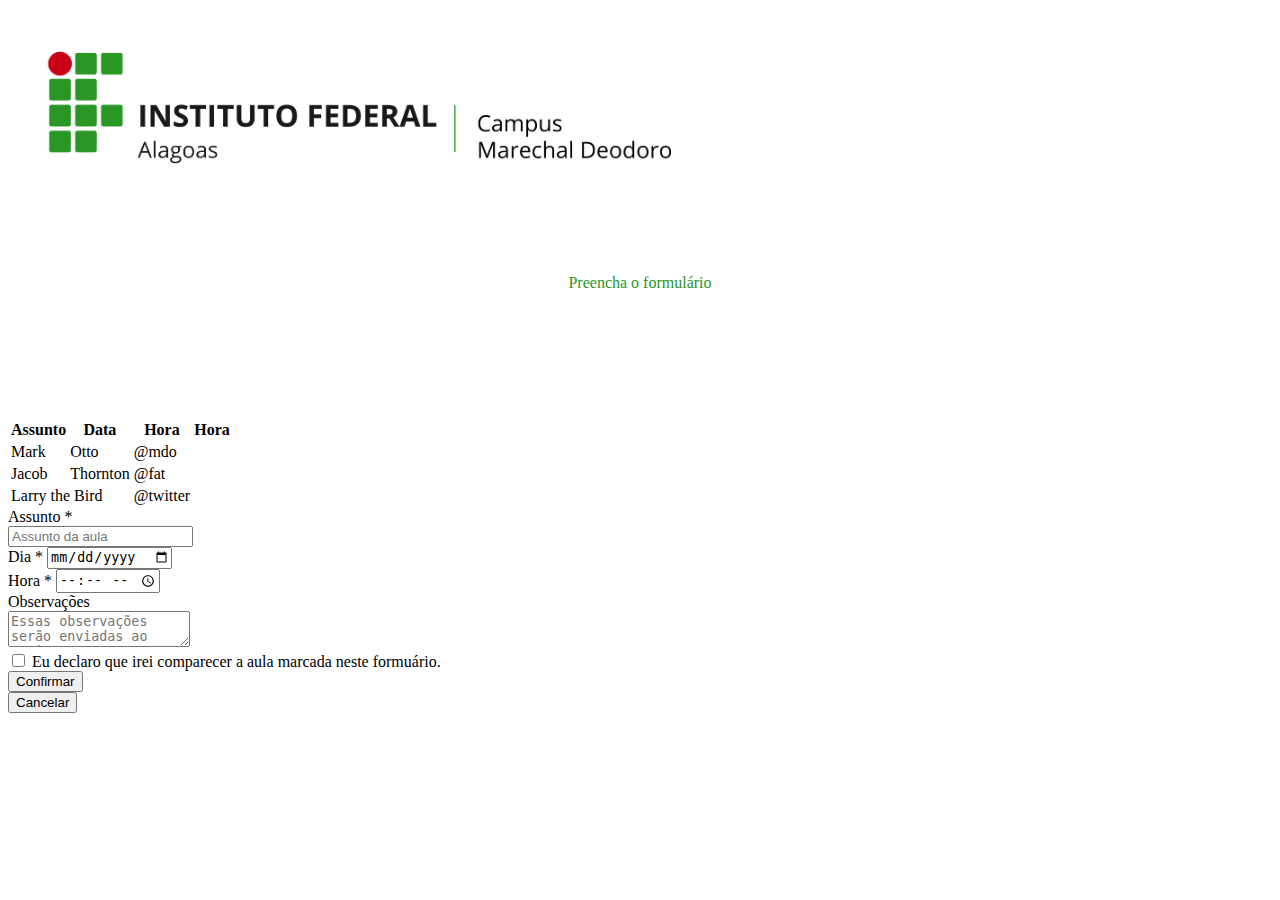
<file: formulario copy.html>
<!DOCTYPE html>
<html lang="pt-br">


<!-- 
SITE ÓTIMO PARA BAIXAR .SVG
https://storyset.com/illustration/studying/amico -->




<head>
  <meta charset="UTF-8">
  <meta http-equiv="X-UA-Compatible" content="IE=edge">
  <meta name="viewport" content="width=device-width, initial-scale=1">
  <link href="style.css" rel="stylesheet" type="text/css" />
  <link rel="stylesheet" href="https://cdn.jsdelivr.net/npm/bulma@0.9.4/css/bulma.min.css"
  <script type="text/javascript" src="scripts.js"></script>
  <title>Login | IFAL-MD</title>
</head>

<body>
  <div class="container" style="height: 100%;">
    <section class="section">
      <container class="container">
        <nav class="level">
          <p class="level-item has-text-centered">
            <img src="copy2_of_IFAL_Macei_horizontal (1).png" style="max-height: 200px;">
          </p>
        </nav>
      </container>
      <center>
        <div class="title" style="padding-top: 3%; padding-bottom: 3%; color: #299626; padding-bottom: 10%;"
          id="disciplina">Preencha o formulário</div>
      </center>

      <div class="box">
        <table class="table">
          <thead>
            <tr>
              <th scope="col">Assunto</th>
              <th scope="col">Data</th>
              <th scope="col">Hora</th>
              <th scope="col">Hora</th>
            </tr>
          </thead>
          <tbody>
            <tr>
              <td>Mark</td>
              <td>Otto</td>
              <td>@mdo</td>
            </tr>
            <tr>
              <td>Jacob</td>
              <td>Thornton</td>
              <td>@fat</td>
            </tr>
            <tr>
              <td colspan="2">Larry the Bird</td>
              <td>@twitter</td>
            </tr>
          </tbody>
        </table>
      </div>
      
      <div class="field">
        <label class="label">Assunto *</label>
        <div class="control">
          <input class="input" type="text" name="nome" placeholder="Assunto da aula">
        </div>
      </div>

      <div class="field">
        <label class="label">Dia *</label>
        <input class="input" type="date" name="dia" placeholder="20/02/2001">
      </div>
      <div class="field">
        <label class="label">Hora *</label>
        <input class="input" type="time" name="hora" placeholder="9:20">
      </div>

      <div class="field">
        <label class="label">Observações</label>
        <div class="control">
          <textarea class="textarea" name="observacao" placeholder="Essas observações serão enviadas ao monitor"></textarea>
        </div>
      </div>

      <div class="field">
        <div class="control">
          <label class="checkbox">
            <input type="checkbox">
            Eu declaro que irei comparecer a aula marcada neste formuário.
          </label>
        </div>
      </div>

      <div class="field is-grouped">
        <div class="control">
          <button class="button is-link" onclick="saveForm()">Confirmar</button>
        </div>
        <div class="control">
          <button class="button is-link is-light">Cancelar</button>
        </div>
      </div>

    </section>
  </div>

  <!-- <footer class="footer">
        <div class="content has-text-centered">
          <p>
            <strong>Desenvolvido</strong> pelo setor de <a href="https://www2.ifal.edu.br/acesso-a-informacao/institucional/agenda-da-reitoria/marechal-deodoro">Tecnologia do IFAL- Campus Marechal Deodoro</a>.
          </p>
        </div>
    </footer> -->

</body>

</html>
</file>
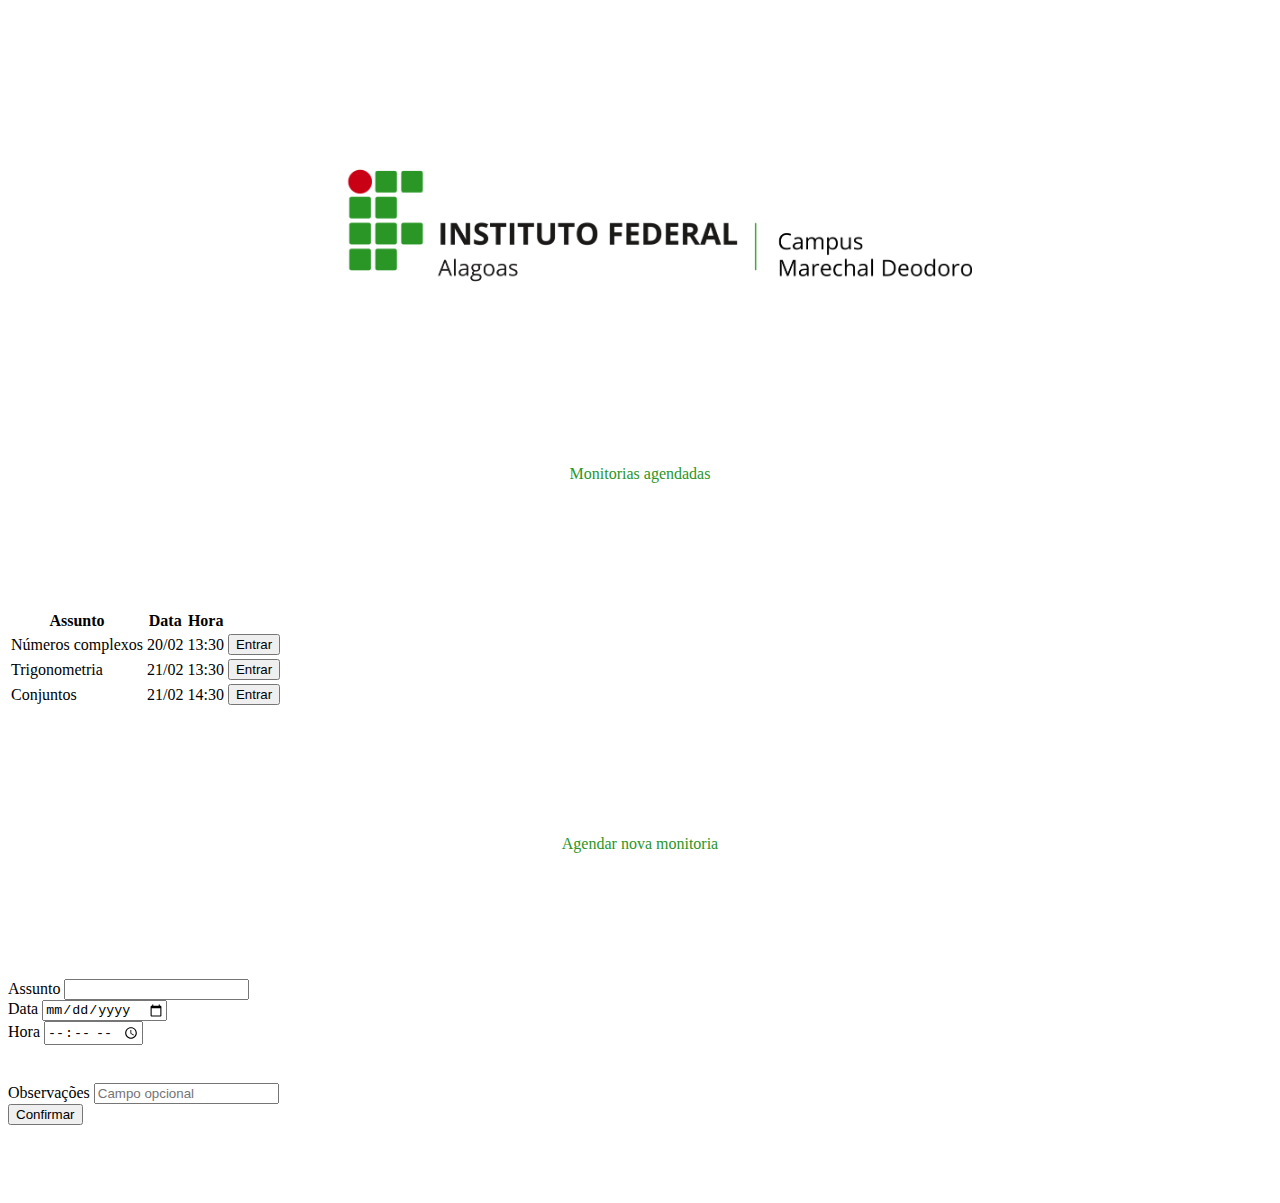
<file: formulario.html>
<!DOCTYPE html>
<html lang="pt-br">


<!-- 
SITE ÓTIMO PARA BAIXAR .SVG
https://storyset.com/illustration/studying/amico -->




<head>
  <meta charset="UTF-8">
  <meta http-equiv="X-UA-Compatible" content="IE=edge">
  <meta name="viewport" content="width=device-width, initial-scale=1">
  <link href="style.css" rel="stylesheet" type="text/css" />
  <link href="https://cdn.jsdelivr.net/npm/bootstrap@5.3.0-alpha1/dist/css/bootstrap.min.css" rel="stylesheet"
    integrity="sha384-GLhlTQ8iRABdZLl6O3oVMWSktQOp6b7In1Zl3/Jr59b6EGGoI1aFkw7cmDA6j6gD" crossorigin="anonymous">
  <script type="text/javascript" src="scripts.js"></script>
  <title>Login | IFAL-MD</title>
</head>

<body>
  <div class="container" style="height: 100%;">
    <section class="section">
      <center>
        <div class="container" style="padding-top: 10%;"><img src="./imagens/copy2_of_IFAL_Macei_horizontal (1).png" class="img-fluid" alt="LogoIfal" style="max-height: 200px;"></div>
        <div class="h1" style="padding-top: 10%; padding-bottom: 3%; color: #299626; padding-bottom: 10%;"
          id="disciplina">Monitorias agendadas
        </div>
      </center>
      <div class="container">
        <table class="table">
          <thead>
            <tr>
              <th scope="col">Assunto</th>
              <th scope="col">Data</th>
              <th scope="col">Hora</th>
              <th scope="col"></th>
            </tr>
          </thead>
          <tbody>
            <tr>
              <td>Números complexos</td>
              <td>20/02</td>
              <td>13:30</td>
              <td><button type="button" class="btn btn-light">Entrar</button></td>
            </tr>
            <tr>
              <td>Trigonometria</td>
              <td>21/02</td>
              <td>13:30</td>
              <td><button type="button" class="btn btn-light">Entrar</button></td>
            </tr>
            <tr>
              <td>Conjuntos</td>
              <td>21/02</td>
              <td>14:30</td>
              <td><button type="button" class="btn btn-light">Entrar</button></td>
            </tr>
          </tbody>
        </table>
        <center>
          <div class="h1" style="padding-top: 10%; padding-bottom: 3%; color: #299626; padding-bottom: 10%;"
            id="disciplina">Agendar nova monitoria
          </div>
        </center>

        <form>
          <div class="mb-3">
            <label for="exampleInputEmail1" class="form-label">Assunto</label>
            <input type="text" class="form-control" id="assuntoMonitoria" aria-describedby="emailHelp">
          </div>
          <div class="row">
            <div class="col">
              <label for="exampleInputEmail1" class="form-label">Data</label>
              <input type="date" class="form-control" id="assuntoMonitoria" aria-describedby="emailHelp">
            </div>
            <div class="col">
              <label for="exampleInputEmail1" class="form-label">Hora</label>
              <input type="time" class="form-control" id="assuntoMonitoria" aria-describedby="emailHelp">
            </div>
          </div>

          <div class="mb-3" style="padding-top: 3%;">
            <label for="exampleInputEmail1" class="form-label">Observações</label>
            <input type="text" class="form-control" id="assuntoMonitoria" aria-describedby="emailHelp"
              placeholder="Campo opcional">
          </div>
          <div class="div" style="padding-bottom: 70px;""><button type="submit" class="btn btn-primary">Confirmar</button></div>
          
        </form>
      </div>


    </section>
  </div>
  <footer>

  </footer>


</body>

</html>
</file>
<file: style.css>
.footer{
    bottom: 0;
    position: absolute;
    width: 100%;
    padding: 3rem 1.5rem 3rem !important;
}
</file>
